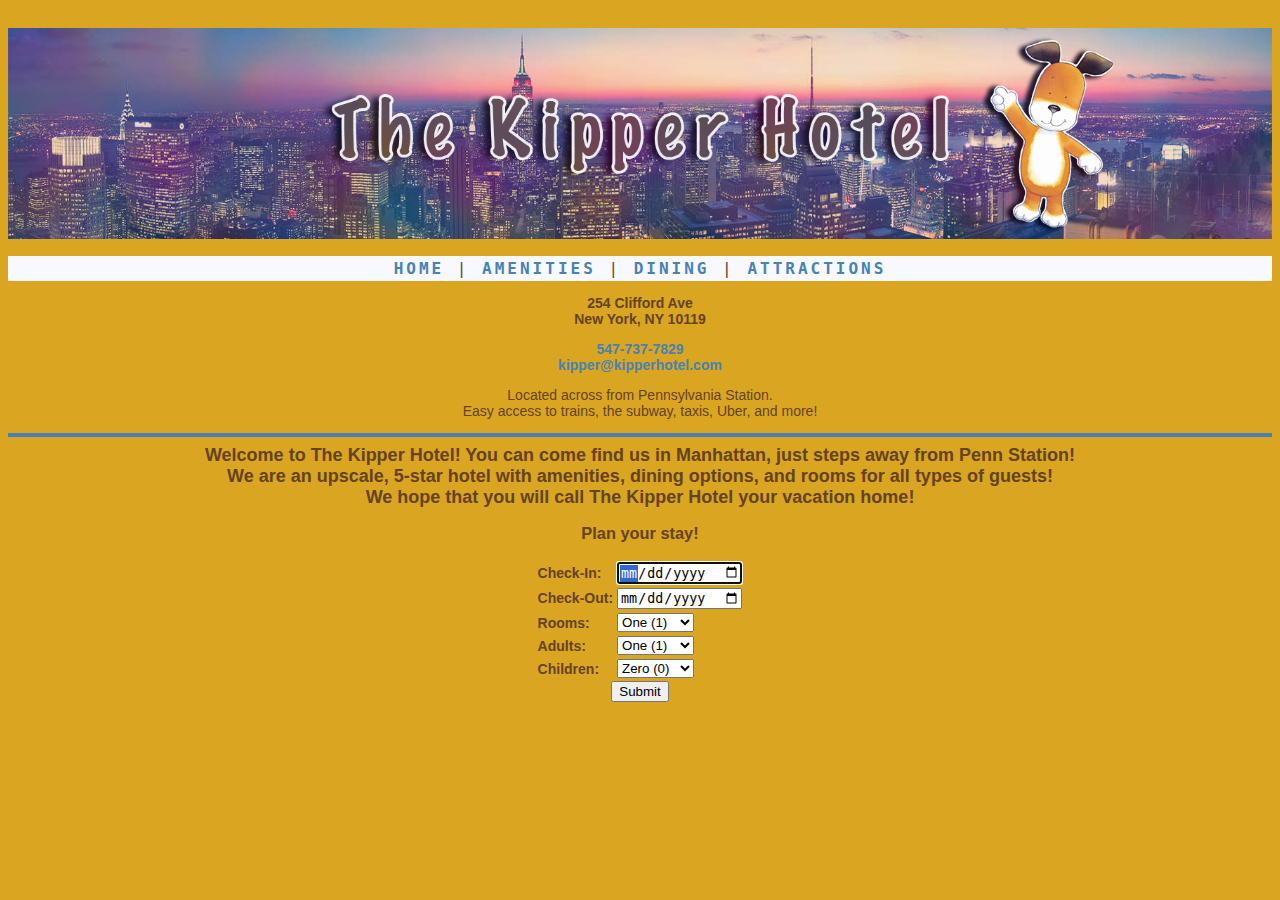
<file: index.html>
<!DOCTYPE html>
<html>
<head>
  <title>The Kipper Hotel</title>
  <link rel="stylesheet" type="text/css" href="hotelStyle.css">
</head>
<body>
  <img src = "images/hotelBanner.png">
  <p>
  <div class = "navbar">
    <a href = "index.html">Home</a> |
    <a href = "amenities.html">Amenities</a> |
    <a href = "dining.html">Dining</a> |
    <a href = "attractions.html">Attractions</a>
    </div>
  </p>
  <p><strong>
    254 Clifford Ave<br>
    New York, NY 10119
  </strong></p>
  <p>
    <a href = "tel:547-737-7829">547-737-7829</a><br>
    <a href = "mailto:kipper@kipperhotel.com">kipper@kipperhotel.com</a>
  </p>
  <p>
    Located across from Pennsylvania Station.<br>
    Easy access to trains, the subway, taxis, Uber, and more!
  </p>
  <hr>
  <h2>Welcome to The Kipper Hotel! You can come find us in Manhattan, just steps away from Penn Station!<br>
    We are an upscale, 5-star hotel with amenities, dining options, and rooms for all types of guests!<br>
    We hope that you will call The Kipper Hotel your vacation home!
  </h2>
  <h3>Plan your stay!</h3>
  <form action="phoebeHuang.php" method="post">
    <center>
    <table>
      <tr>
        <td><strong>Check-In:</strong></td>
        <td><input type="date" name="checkin" required autofocus></td>
      </tr>
      <tr>
        <td><strong>Check-Out:</strong></td>
        <td><input type="date" name="checkout" required></td>
      </tr>
      <tr>
        <td><strong>Rooms:</strong></td>
        <td><select name="numRooms" required>
          <option value="1">One (1)</option>
          <option value="2">Two (2)</option>
          <option value="3">Three (3)</option>
          <option value="4">Four (4)</option>
        </select></td>
      </tr>
      <tr>
        <td><strong>Adults:</strong></td>
        <td><select name="numAdults" required>
          <option value="1">One (1)</option>
          <option value="2">Two (2)</option>
          <option value="3">Three (3)</option>
          <option value="4">Four (4)</option>
        </select></td>
      </tr>
      <tr>
        <td><strong>Children:</strong></td>
        <td><select name="numChildren" required>
          <option value="0">Zero (0)</option>
          <option value="1">One (1)</option>
          <option value="2">Two (2)</option>
          <option value="3">Three (3)</option>
        </select></td>
      </tr>
    </table>
    </center>
    <input type="submit">
  </form>
</body>
</html>
</file>
<file: hotelStyle.css>
h2 {
  color: #654321;
  text-align: center;
  font-size: 18px;
  margin: 8px;
}
img {
  width: 100%;
  margin-top: 20px;
}
.rooms {
  width: 40%;
}
.navbar {
  background-color: GhostWhite;
  letter-spacing: 3px;
  padding: 3px;
  text-transform: uppercase;
  font-size: 16px;
  font-family: "Lucida Console", Monaco, monospace;
}
.navbar a:hover {
  text-transform: lowercase;
  text-decoration: none;
  letter-spacing: 6px;
}
a:link, a:visited {
  color: SteelBlue;
  text-decoration: none;
  font-weight: bold;
}
a:hover {
  color: Black;
  text-decoration: underline;
  font-style: italic;
}
body {
  background-color: GoldenRod;
  text-align: center;
  color: #654321;
  font-size: 14px;
  font-family: Arial, Helvetica, sans-serif;
}
figcaption {
  font-color: #654321;
  text-size: 12px;
}
hr {
  border: 2px solid SteelBlue;
}
hr.roomDivide {
  border: 1px dashed SteelBlue;
}
.column3 {
  float: left;
  width: 33%;
}
.column3 img {
  width: 85%;
}
.row:after {
  content: "";
  display: table;
  clear: both;
}
</file>
